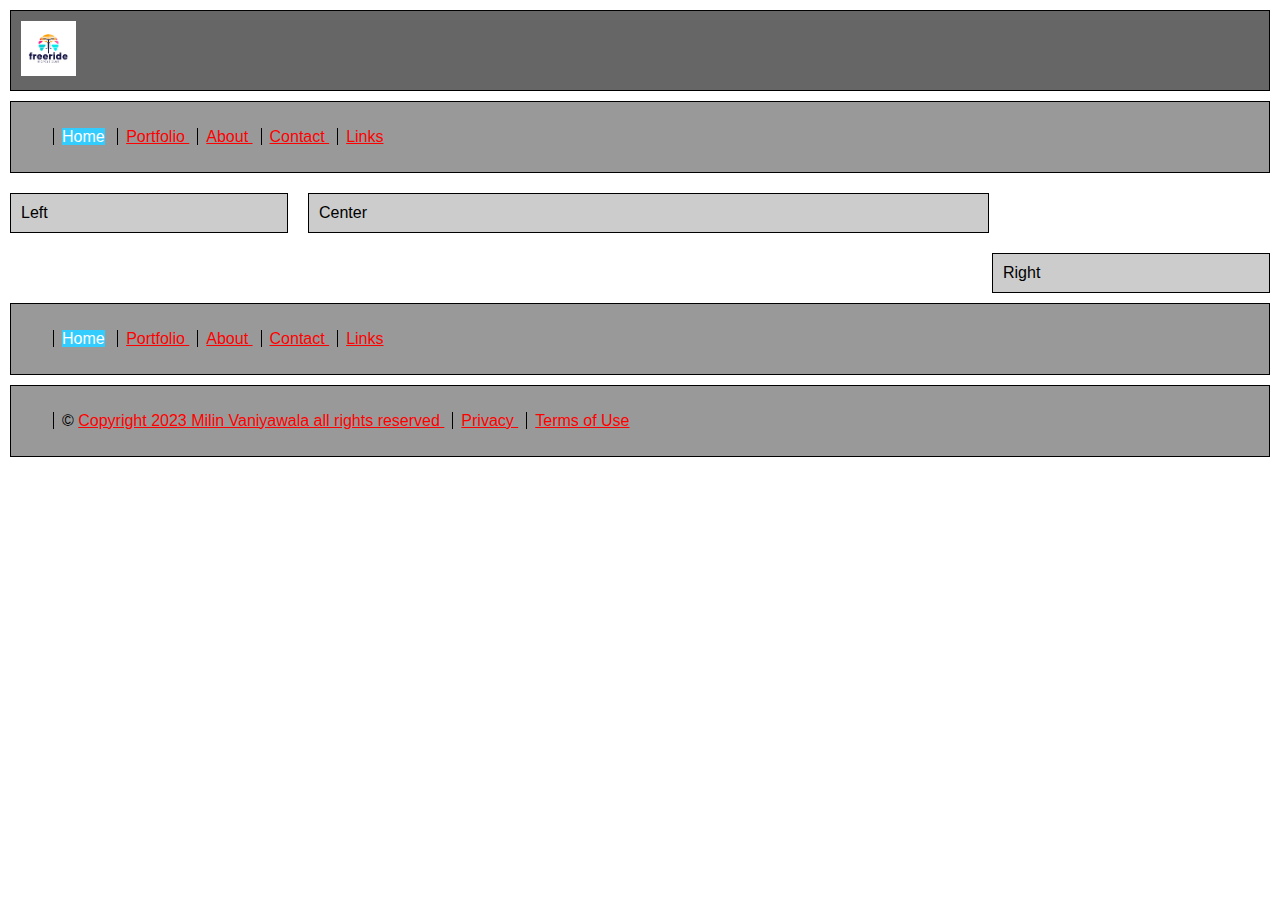
<file: index.html>
<!DOCTYPE html>
<html lang="en">
    <head>
        <title>Milin Vaniyawala's Web site</title>
        <!-- ## CSS ## -->
        <link href="styles/style.css" rel="stylesheet" type="text/css" />
    </head>
    <body>
        <!-- Header 1 -->
        <div class="box">
            <!-- ## Without Logo Image ## -->
            <!-- <span class="logo"> Milin Vaniyawala </span>  -->

            <!-- With Logo -->
            <img src="images/logo.jpg" alt="Bicycle Website Logo"
                title="freeride Bicycle" height="55">
        </div>

        <!-- Header 2 With Nav Section -->
        <div class="nav">
            <ul class="navlist">
                <li>
                    <span class="deadnav">Home</span>
                </li>
                <li>
                    <a href="portfolio.html"> Portfolio </a>
                </li>
                <li>
                    <a href="about.html"> About </a>
                </li>
                <li>
                    <a href="contact.html"> Contact </a>
                </li>
                <li>
                    <a href="links.html"> Links </a>
                </li>
            </ul>
        </div>

        <!--Left Side Block -->
        <div class="left"> Left </div>

        <!-- Center Block -->
        <div class="center"> Center </div>

        <!-- Right Side Block -->
        <div class="right"> Right </div>

        <!-- Footer Section 1 -->
        <div class="lower_nav">
            <ul class="navlist">
                <li>
                    <span class="deadnav">Home</span>
                </li>
                <li>
                    <a href="portfolio.html"> Portfolio </a>
                </li>
                <li>
                    <a href="about.html"> About </a>
                </li>
                <li>
                    <a href="contact.html"> Contact </a>
                </li>
                <li>
                    <a href="links.html"> Links </a>
                </li>
            </ul>
        </div>

        <!-- Footer Section 2 -->
        <div class="legal">
            <ul class="navlist">
                <li>
                    &copy;
                    <a href="copyright.html"> Copyright 2023 Milin
                        Vaniyawala
                        all rights reserved </a>
                </li>
                <li>
                    <a href="privacy.html"> Privacy </a>
                </li>
                <li>
                    <a href="terms.html"> Terms of Use </a>
                </li>
            </ul>
        </div>
    </body>
</html>
</file>
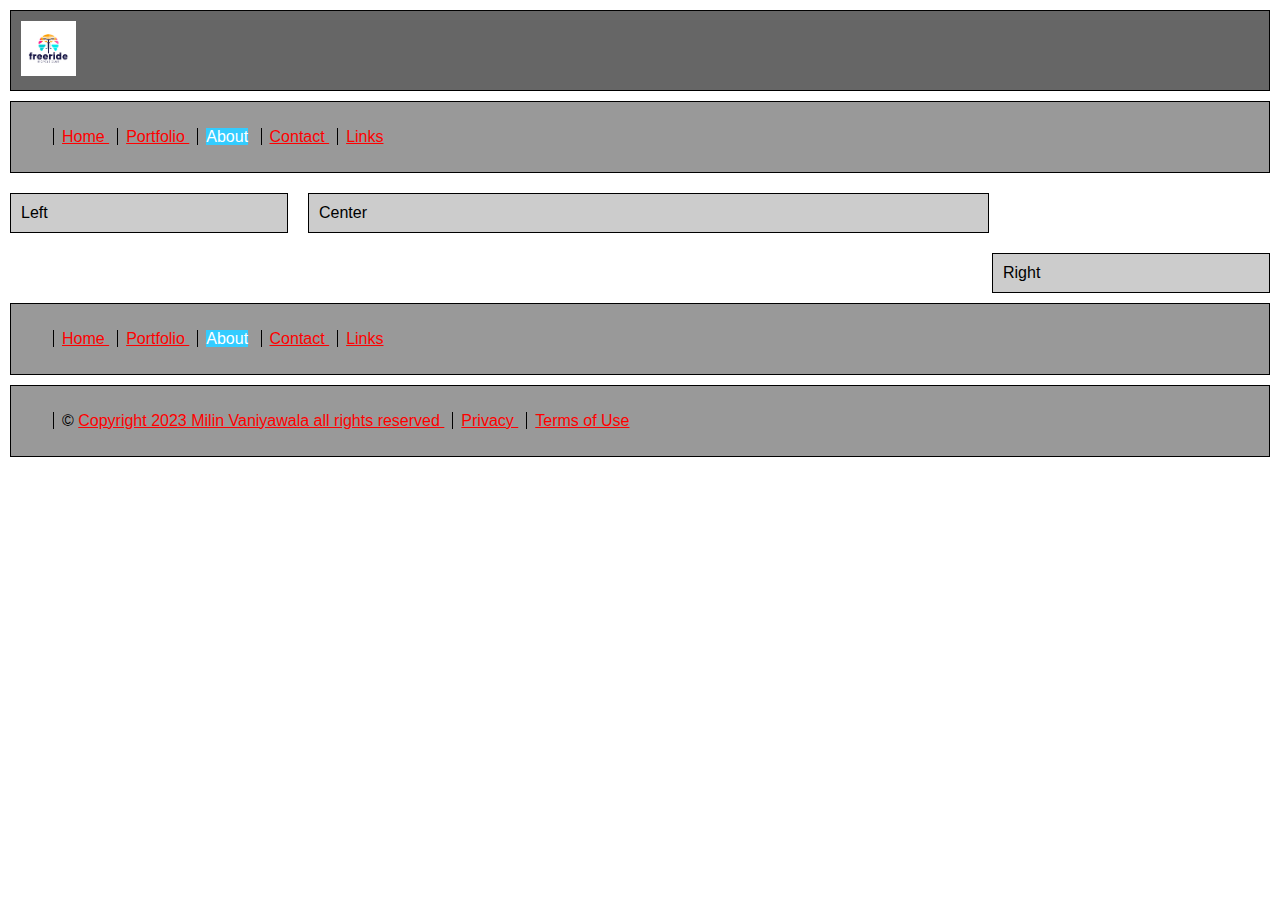
<file: about.html>
<!DOCTYPE html>
<html lang="en">
    <head>
        <title>Milin Vaniyawala's Web site</title>
        <!-- ## CSS ## -->
        <link href="styles/style.css" rel="stylesheet" type="text/css" />
    </head>
    <body>
        <!-- Header 1 -->
        <div class="box">
            <!-- ## Without Logo Image ## -->
            <!-- <span class="logo"> Milin Vaniyawala </span>  -->

            <!-- With Logo -->
            <img src="images/logo.jpg" alt="Bicycle Website Logo"
                title="freeride Bicycle" height="55">
        </div>

        <!-- Header 2 With Nav Section -->
        <div class="nav">
            <ul class="navlist">
                <li>
                    <a href="index.html"> Home </a>
                </li>
                <li>
                    <a href="portfolio.html"> Portfolio </a>
                </li>
                <li>
                    <span class="deadnav">About</span>
                </li>
                <li>
                    <a href="contact.html"> Contact </a>
                </li>
                <li>
                    <a href="links.html"> Links </a>
                </li>
            </ul>
        </div>

        <!--Left Side Block -->
        <div class="left"> Left </div>

        <!-- Center Block -->
        <div class="center"> Center </div>

        <!-- Right Side Block -->
        <div class="right"> Right </div>

        <!-- Footer Section 1 -->
        <div class="lower_nav">
            <ul class="navlist">
                <li>
                    <a href="index.html"> Home </a>
                </li>
                <li>
                    <a href="portfolio.html"> Portfolio </a>
                </li>
                <li>
                    <span class="deadnav">About</span>
                </li>
                <li>
                    <a href="contact.html"> Contact </a>
                </li>
                <li>
                    <a href="links.html"> Links </a>
                </li>
            </ul>
        </div>

        <!-- Footer Section 2 -->
        <div class="legal">
            <ul class="navlist">
                <li>
                    &copy;
                    <a href="copyright.html"> Copyright 2023 Milin
                        Vaniyawala
                        all rights reserved </a>
                </li>
                <li>
                    <a href="privacy.html"> Privacy </a>
                </li>
                <li>
                    <a href="terms.html"> Terms of Use </a>
                </li>
            </ul>
        </div>
    </body>
</html>
</file>
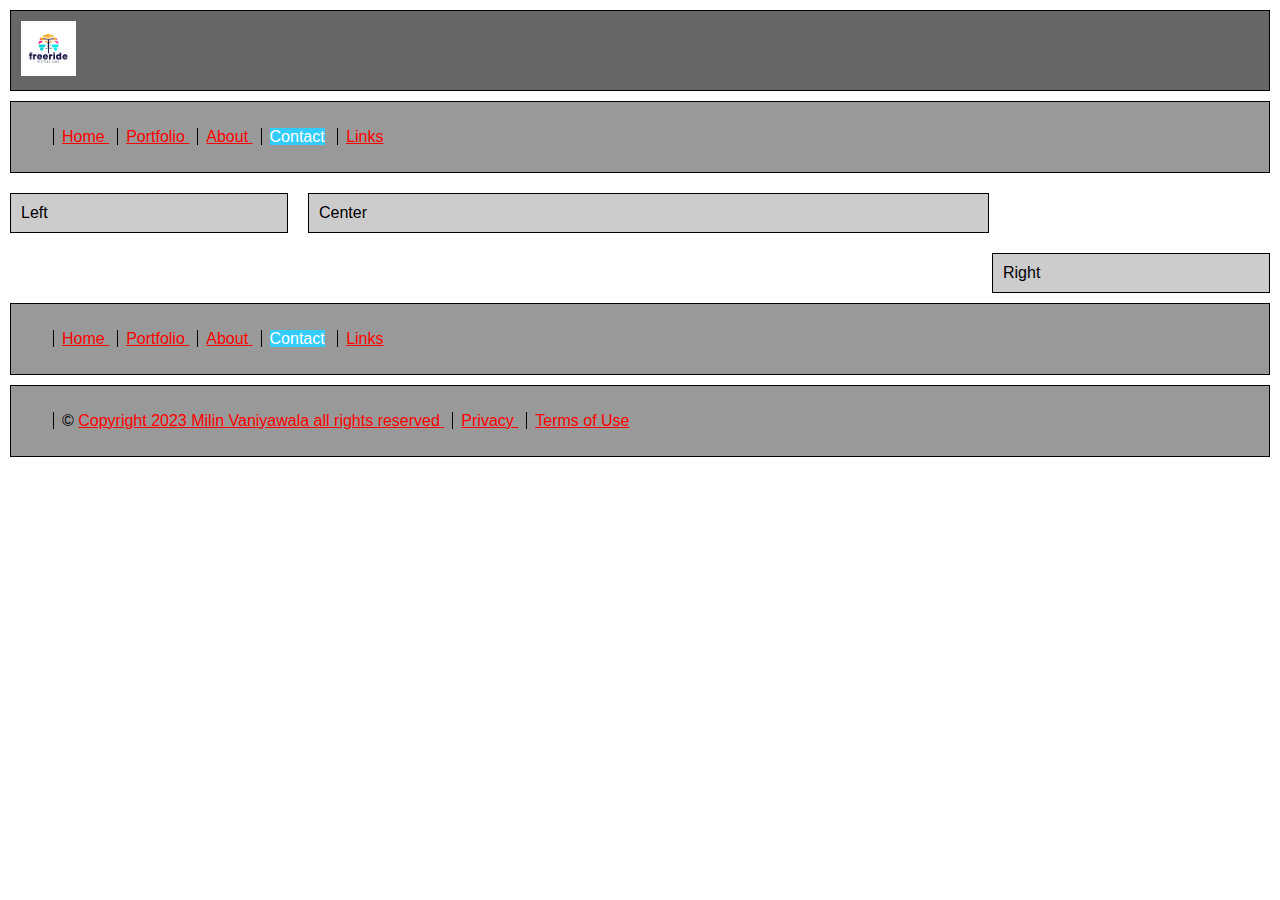
<file: contact.html>
<!DOCTYPE html>
<html lang="en">
    <head>
        <title>Milin Vaniyawala's Web site</title>
        <!-- ## CSS ## -->
        <link href="styles/style.css" rel="stylesheet" type="text/css" />
    </head>
    <body>
        <!-- Header 1 -->
        <div class="box">
            <!-- ## Without Logo Image ## -->
            <!-- <span class="logo"> Milin Vaniyawala </span>  -->

            <!-- With Logo -->
            <img src="images/logo.jpg" alt="Bicycle Website Logo"
                title="freeride Bicycle" height="55">
        </div>

        <!-- Header 2 With Nav Section -->
        <div class="nav">
            <ul class="navlist">
                <li>
                    <a href="index.html"> Home </a>
                </li>
                <li>
                    <a href="portfolio.html"> Portfolio </a>
                </li>
                <li>
                    <a href="about.html"> About </a>
                </li>
                <li>
                    <span class="deadnav">Contact</span>
                </li>
                <li>
                    <a href="links.html"> Links </a>
                </li>
            </ul>
        </div>

        <!--Left Side Block -->
        <div class="left"> Left </div>

        <!-- Center Block -->
        <div class="center"> Center </div>

        <!-- Right Side Block -->
        <div class="right"> Right </div>

        <!-- Footer Section 1 -->
        <div class="lower_nav">
            <ul class="navlist">
                <li>
                    <a href="index.html"> Home </a>
                </li>
                <li>
                    <a href="portfolio.html"> Portfolio </a>
                </li>
                <li>
                    <a href="about.html"> About </a>
                </li>
                <li>
                    <span class="deadnav">Contact</span>
                </li>
                <li>
                    <a href="links.html"> Links </a>
                </li>
            </ul>
        </div>

        <!-- Footer Section 2 -->
        <div class="legal">
            <ul class="navlist">
                <li>
                    &copy;
                    <a href="copyright.html"> Copyright 2023 Milin
                        Vaniyawala
                        all rights reserved </a>
                </li>
                <li>
                    <a href="privacy.html"> Privacy </a>
                </li>
                <li>
                    <a href="terms.html"> Terms of Use </a>
                </li>
            </ul>
        </div>
    </body>
</html>
</file>
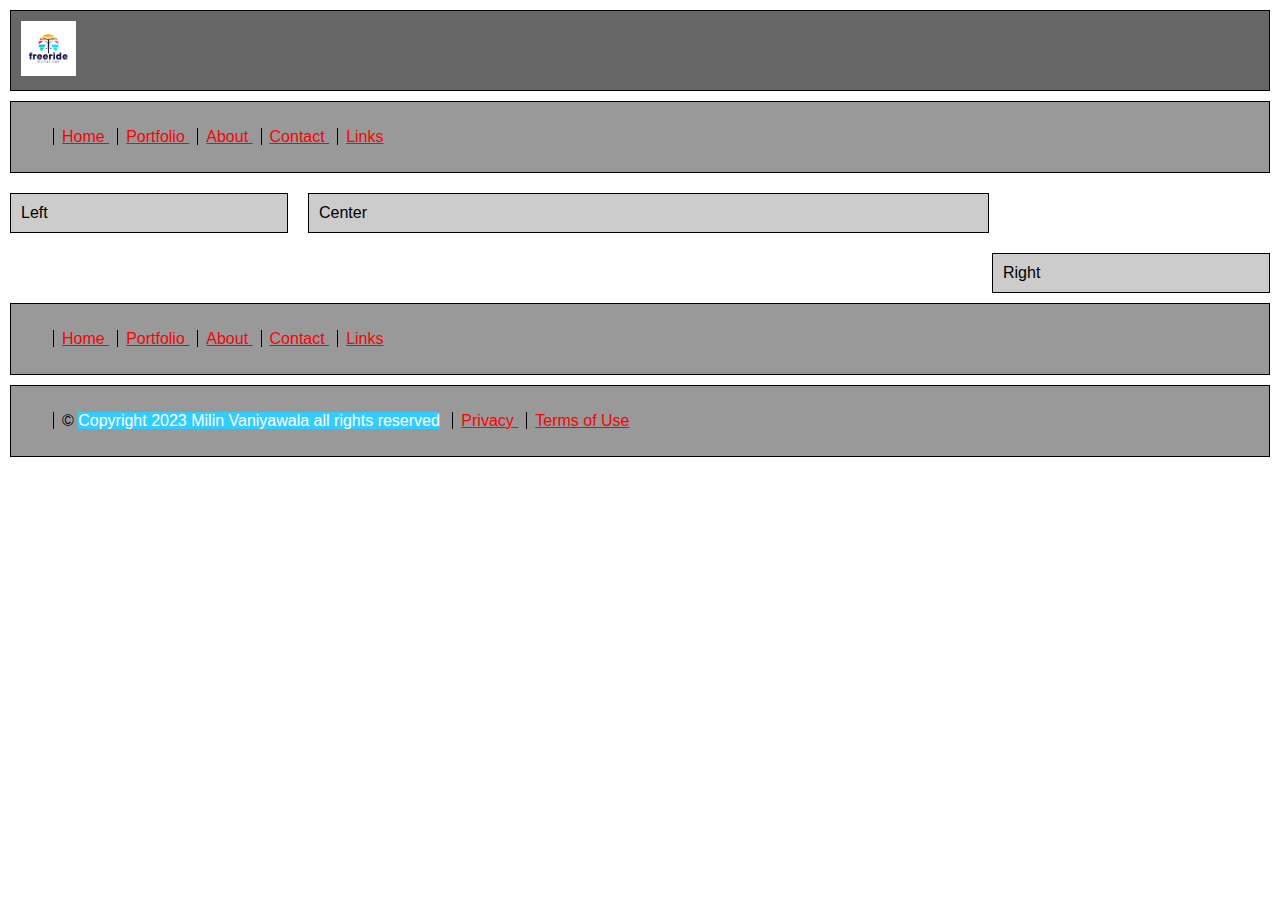
<file: copyright.html>
<!DOCTYPE html>
<html lang="en">
    <head>
        <title>Milin Vaniyawala's Web site</title>
        <!-- ## CSS ## -->
        <link href="styles/style.css" rel="stylesheet" type="text/css" />
    </head>
    <body>
        <!-- Header 1 -->
        <div class="box">
            <!-- ## Without Logo Image ## -->
            <!-- <span class="logo"> Milin Vaniyawala </span>  -->

            <!-- With Logo -->
            <img src="images/logo.jpg" alt="Bicycle Website Logo"
                title="freeride Bicycle" height="55">
        </div>

        <!-- Header 2 With Nav Section -->
        <div class="nav">
            <ul class="navlist">
                <li>
                    <a href="index.html"> Home </a>
                </li>
                <li>
                    <a href="portfolio.html"> Portfolio </a>
                </li>
                <li>
                    <a href="about.html"> About </a>
                </li>
                <li>
                    <a href="contact.html"> Contact </a>
                </li>
                <li>
                    <a href="links.html"> Links </a>
                </li>
            </ul>
        </div>

        <!--Left Side Block -->
        <div class="left"> Left </div>

        <!-- Center Block -->
        <div class="center"> Center </div>

        <!-- Right Side Block -->
        <div class="right"> Right </div>

        <!-- Footer Section 1 -->
        <div class="lower_nav">
            <ul class="navlist">
                <li>
                    <a href="index.html"> Home </a>
                </li>
                <li>
                    <a href="portfolio.html"> Portfolio </a>
                </li>
                <li>
                    <a href="about.html"> About </a>
                </li>
                <li>
                    <a href="contact.html"> Contact </a>
                </li>
                <li>
                    <a href="links.html"> Links </a>
                </li>
            </ul>
        </div>

        <!-- Footer Section 2 -->
        <div class="legal">
            <ul class="navlist">
                <li>
                    &copy;
                    <span class="deadnav">Copyright 2023 Milin Vaniyawala all
                        rights reserved</span>
                </li>
                <li>
                    <a href="privacy.html"> Privacy </a>
                </li>
                <li>
                    <a href="terms.html"> Terms of Use </a>
                </li>
            </ul>
        </div>
    </body>
</html>
</file>
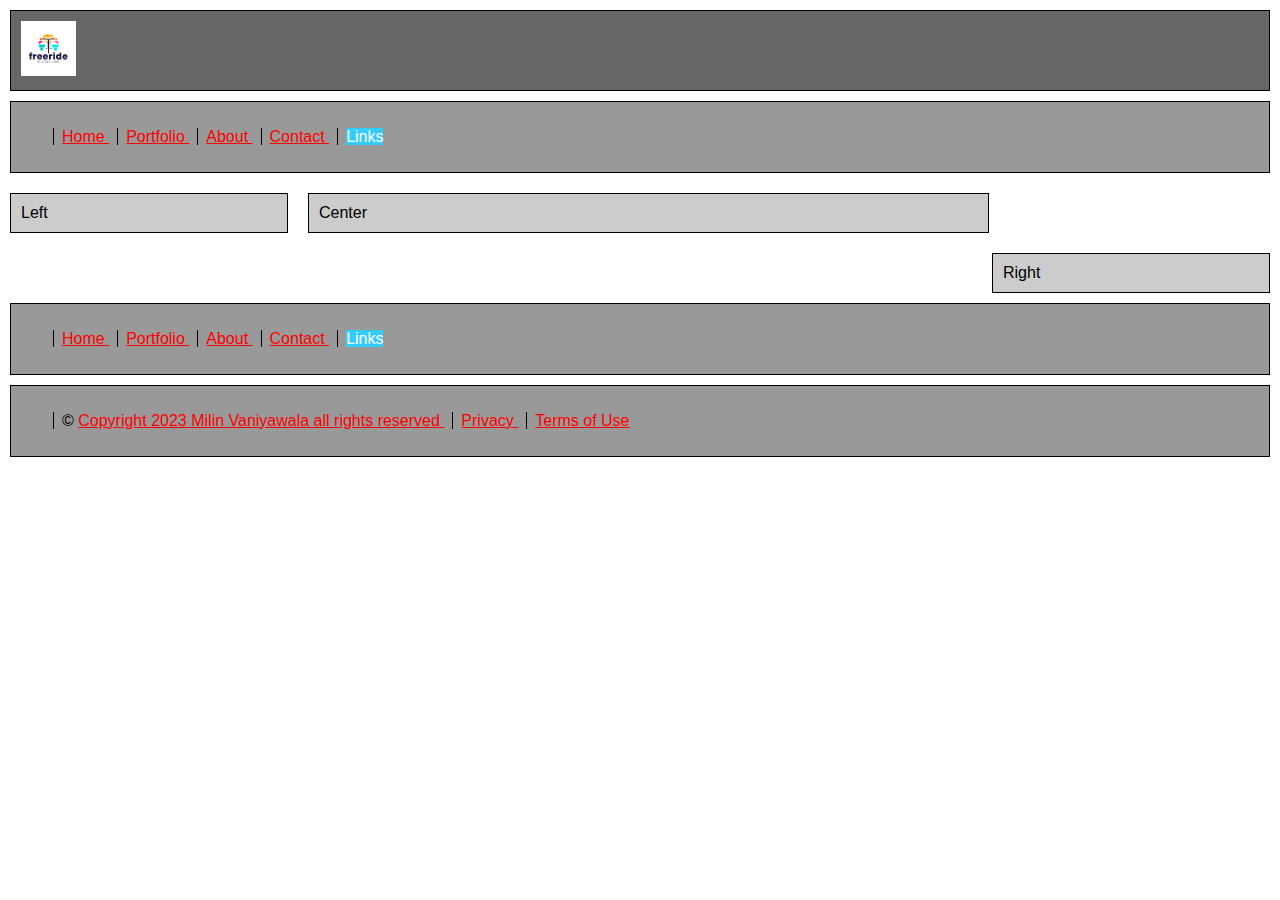
<file: links.html>
<!DOCTYPE html>
<html lang="en">
    <head>
        <title>Milin Vaniyawala's Web site</title>
        <!-- ## CSS ## -->
        <link href="styles/style.css" rel="stylesheet" type="text/css" />
    </head>
    <body>
        <!-- Header 1 -->
        <div class="box">
            <!-- ## Without Logo Image ## -->
            <!-- <span class="logo"> Milin Vaniyawala </span>  -->

            <!-- With Logo -->
            <img src="images/logo.jpg" alt="Bicycle Website Logo"
                title="freeride Bicycle" height="55">
        </div>

        <!-- Header 2 With Nav Section -->
        <div class="nav">
            <ul class="navlist">
                <li>
                    <a href="index.html"> Home </a>
                </li>
                <li>
                    <a href="portfolio.html"> Portfolio </a>
                </li>
                <li>
                    <a href="about.html"> About </a>
                </li>
                <li>
                    <a href="contact.html"> Contact </a>
                </li>
                <li>
                    <span class="deadnav">Links</span>
                </li>
            </ul>
        </div>

        <!--Left Side Block -->
        <div class="left"> Left </div>

        <!-- Center Block -->
        <div class="center"> Center </div>

        <!-- Right Side Block -->
        <div class="right"> Right </div>

        <!-- Footer Section 1 -->
        <div class="lower_nav">
            <ul class="navlist">
                <li>
                    <a href="index.html"> Home </a>
                </li>
                <li>
                    <a href="portfolio.html"> Portfolio </a>
                </li>
                <li>
                    <a href="about.html"> About </a>
                </li>
                <li>
                    <a href="contact.html"> Contact </a>
                </li>
                <li>
                    <span class="deadnav">Links</span>
                </li>
            </ul>
        </div>

        <!-- Footer Section 2 -->
        <div class="legal">
            <ul class="navlist">
                <li>
                    &copy;
                    <a href="copyright.html"> Copyright 2023 Milin
                        Vaniyawala
                        all rights reserved </a>
                </li>
                <li>
                    <a href="privacy.html"> Privacy </a>
                </li>
                <li>
                    <a href="terms.html"> Terms of Use </a>
                </li>
            </ul>
        </div>
    </body>
</html>
</file>
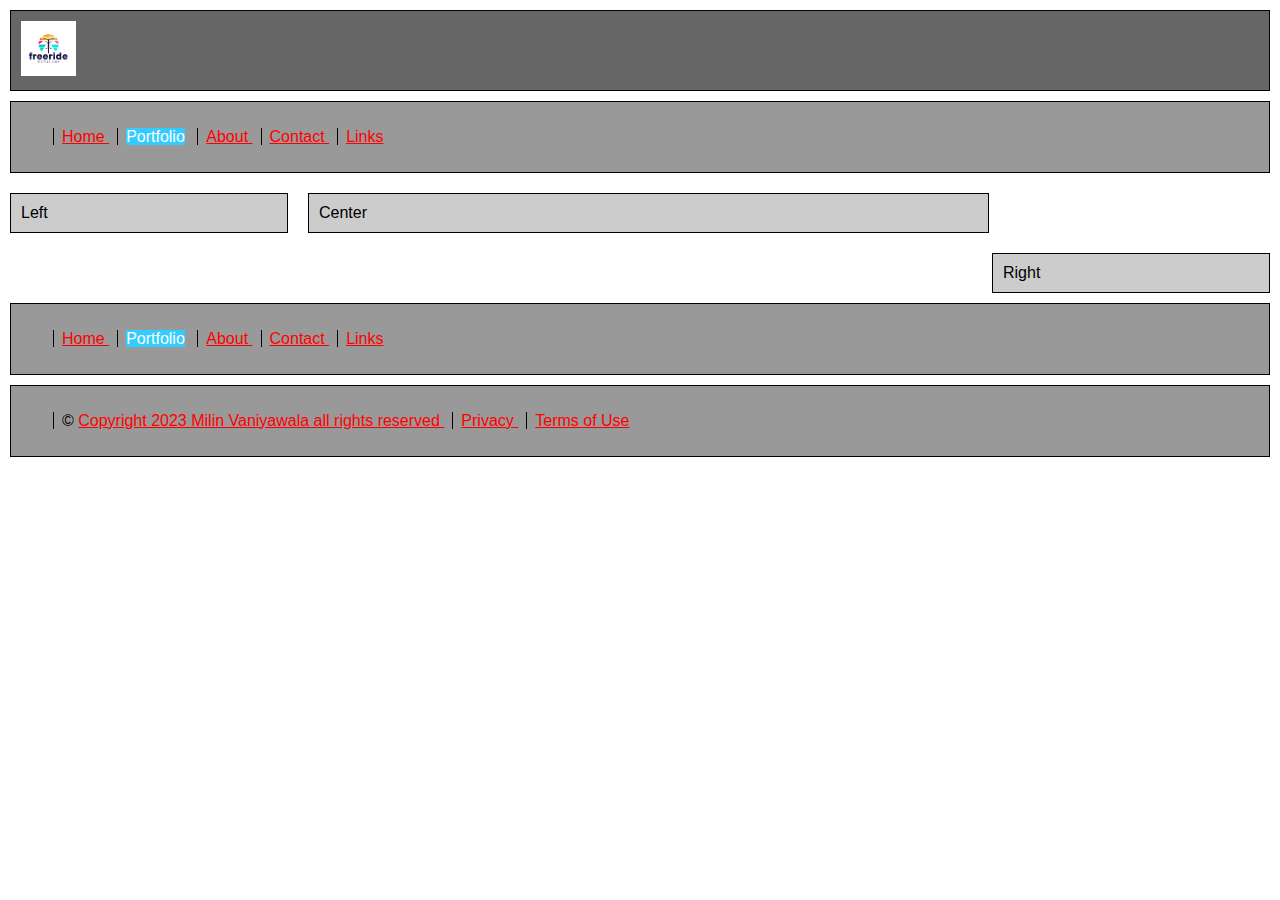
<file: portfolio.html>
<!DOCTYPE html>
<html lang="en">
    <head>
        <title>Milin Vaniyawala's Web site</title>
        <!-- ## CSS ## -->
        <link href="styles/style.css" rel="stylesheet" type="text/css" />
    </head>
    <body>
        <!-- Header 1 -->
        <div class="box">
            <!-- ## Without Logo Image ## -->
            <!-- <span class="logo"> Milin Vaniyawala </span>  -->

            <!-- With Logo -->
            <img src="images/logo.jpg" alt="Bicycle Website Logo"
                title="freeride Bicycle" height="55">
        </div>

        <!-- Header 2 With Nav Section -->
        <div class="nav">
            <ul class="navlist">
                <li>
                    <a href="index.html"> Home </a>
                </li>
                <li>
                    <span class="deadnav">Portfolio</span>
                </li>
                <li>
                    <a href="about.html"> About </a>
                </li>
                <li>
                    <a href="contact.html"> Contact </a>
                </li>
                <li>
                    <a href="links.html"> Links </a>
                </li>
            </ul>
        </div>

        <!--Left Side Block -->
        <div class="left"> Left </div>

        <!-- Center Block -->
        <div class="center"> Center </div>

        <!-- Right Side Block -->
        <div class="right"> Right </div>

        <!-- Footer Section 1 -->
        <div class="lower_nav">
            <ul class="navlist">
                <li>
                    <a href="index.html"> Home </a>
                </li>
                <li>
                    <span class="deadnav">Portfolio</span>
                </li>
                <li>
                    <a href="about.html"> About </a>
                </li>
                <li>
                    <a href="contact.html"> Contact </a>
                </li>
                <li>
                    <a href="links.html"> Links </a>
                </li>
            </ul>
        </div>

        <!-- Footer Section 2 -->
        <div class="legal">
            <ul class="navlist">
                <li>
                    &copy;
                    <a href="copyright.html"> Copyright 2023 Milin
                        Vaniyawala
                        all rights reserved </a>
                </li>
                <li>
                    <a href="privacy.html"> Privacy </a>
                </li>
                <li>
                    <a href="terms.html"> Terms of Use </a>
                </li>
            </ul>
        </div>
    </body>
</html>
</file>
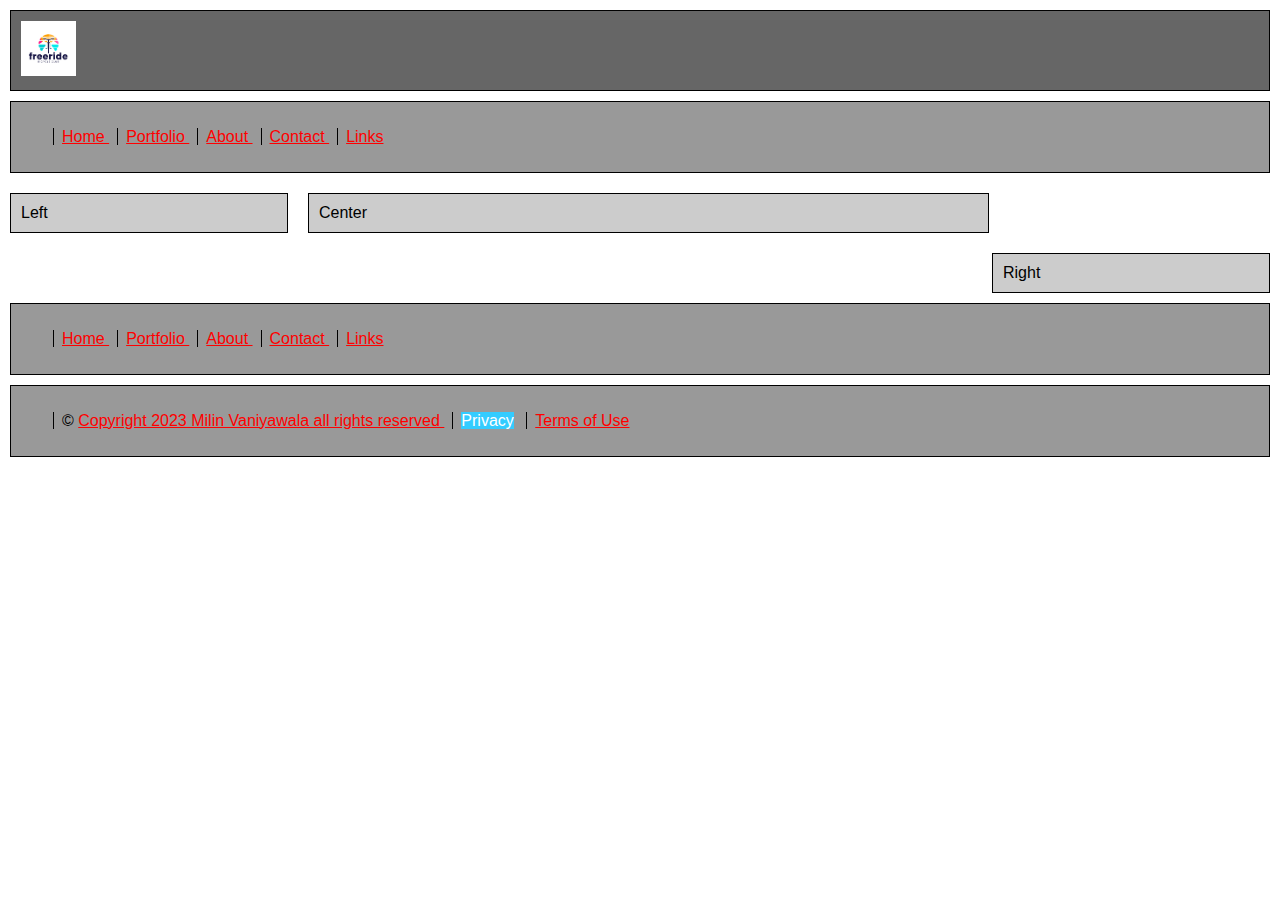
<file: privacy.html>
<!DOCTYPE html>
<html lang="en">
    <head>
        <title>Milin Vaniyawala's Web site</title>
        <!-- ## CSS ## -->
        <link href="styles/style.css" rel="stylesheet" type="text/css" />
    </head>
    <body>
        <!-- Header 1 -->
        <div class="box">
            <!-- ## Without Logo Image ## -->
            <!-- <span class="logo"> Milin Vaniyawala </span>  -->

            <!-- With Logo -->
            <img src="images/logo.jpg" alt="Bicycle Website Logo"
                title="freeride Bicycle" height="55">
        </div>

        <!-- Header 2 With Nav Section -->
        <div class="nav">
            <ul class="navlist">
                <li>
                    <a href="index.html"> Home </a>
                </li>
                <li>
                    <a href="portfolio.html"> Portfolio </a>
                </li>
                <li>
                    <a href="about.html"> About </a>
                </li>
                <li>
                    <a href="contact.html"> Contact </a>
                </li>
                <li>
                    <a href="links.html"> Links </a>
                </li>
            </ul>
        </div>

        <!--Left Side Block -->
        <div class="left"> Left </div>

        <!-- Center Block -->
        <div class="center"> Center </div>

        <!-- Right Side Block -->
        <div class="right"> Right </div>

        <!-- Footer Section 1 -->
        <div class="lower_nav">
            <ul class="navlist">
                <li>
                    <a href="index.html"> Home </a>
                </li>
                <li>
                    <a href="portfolio.html"> Portfolio </a>
                </li>
                <li>
                    <a href="about.html"> About </a>
                </li>
                <li>
                    <a href="contact.html"> Contact </a>
                </li>
                <li>
                    <a href="links.html"> Links </a>
                </li>
            </ul>
        </div>

        <!-- Footer Section 2 -->
        <div class="legal">
            <ul class="navlist">
                <li>
                    &copy;
                    <a href="copyright.html"> Copyright 2023 Milin
                        Vaniyawala
                        all rights reserved </a>
                </li>
                <li>
                    <span class="deadnav">Privacy</span>
                </li>
                <li>
                    <a href="terms.html"> Terms of Use </a>
                </li>
            </ul>
        </div>
    </body>
</html>
</file>
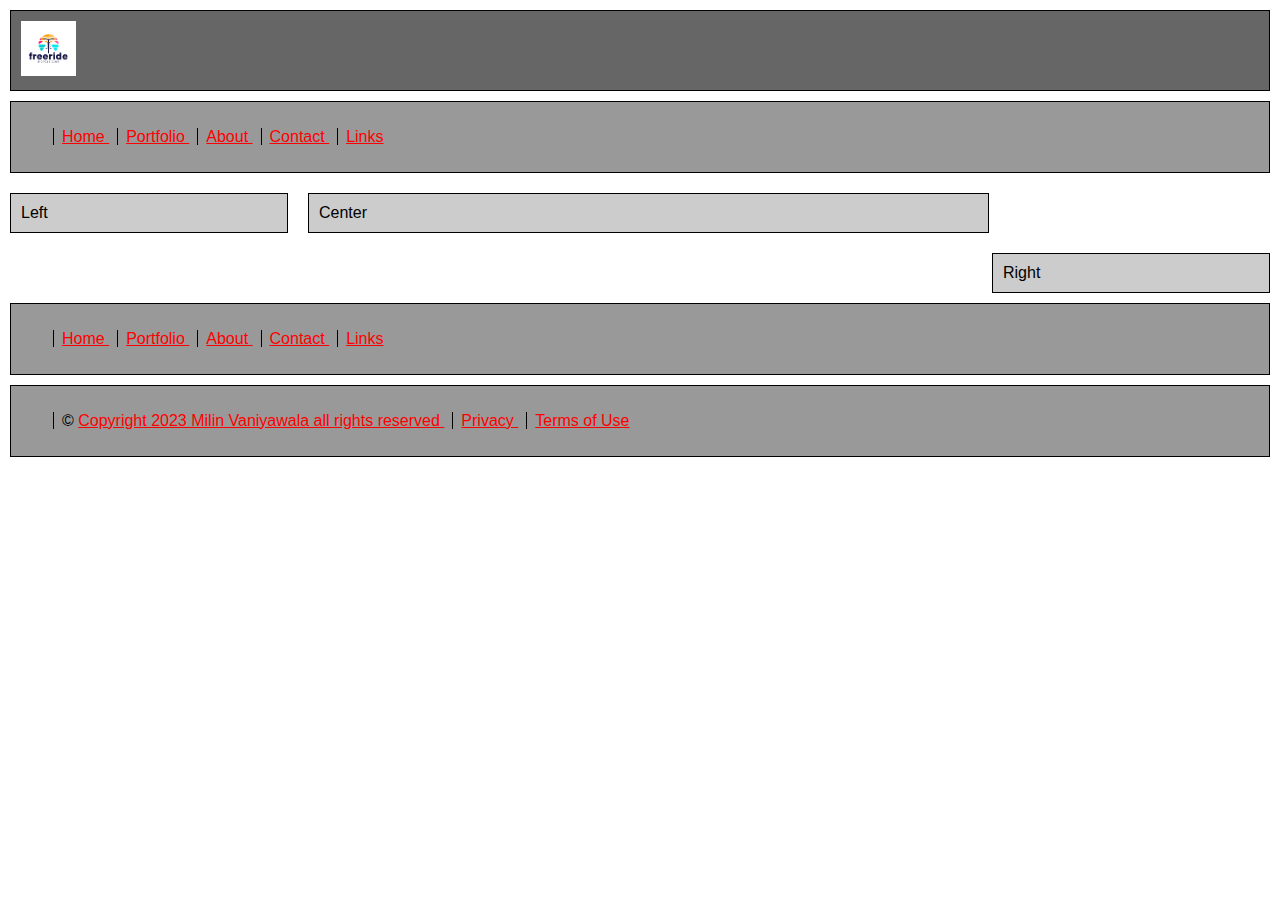
<file: template.html>
<!DOCTYPE html>
<html lang="en">
    <head>
        <title>Milin Vaniyawala's Web site</title>
        <!-- ## CSS ## -->
        <link href="styles/style.css" rel="stylesheet" type="text/css" />
    </head>
    <body>
        <!-- Header 1 -->
        <div class="box">
            <!-- ## Without Logo Image ## -->
            <!-- <span class="logo"> Milin Vaniyawala </span>  -->

            <!-- With Logo -->
            <img src="images/logo.jpg" alt="Bicycle Website Logo"
                title="freeride Bicycle" height="55">
        </div>

        <!-- Header 2 With Nav Section -->
        <div class="nav">
            <ul class="navlist">
                <li>
                    <a href="index.html"> Home </a>
                </li>
                <li>
                    <a href="portfolio.html"> Portfolio </a>
                </li>
                <li>
                    <a href="about.html"> About </a>
                </li>
                <li>
                    <a href="contact.html"> Contact </a>
                </li>
                <li>
                    <a href="links.html"> Links </a>
                </li>
            </ul>
        </div>

        <!--Left Side Block -->
        <div class="left"> Left </div>

        <!-- Center Block -->
        <div class="center"> Center </div>

        <!-- Right Side Block -->
        <div class="right"> Right </div>

        <!-- Footer Section 1 -->
        <div class="lower_nav">
            <ul class="navlist">
                <li>
                    <a href="index.html"> Home </a>
                </li>
                <li>
                    <a href="portfolio.html"> Portfolio </a>
                </li>
                <li>
                    <a href="about.html"> About </a>
                </li>
                <li>
                    <a href="contact.html"> Contact </a>
                </li>
                <li>
                    <a href="links.html"> Links </a>
                </li>
            </ul>
        </div>

        <!-- Footer Section 2 -->
        <div class="legal">
            <ul class="navlist">
                <li>
                    &copy;
                    <a href="copyright.html"> Copyright 2023 Milin
                        Vaniyawala
                        all rights reserved </a>
                </li>
                <li>
                    <a href="privacy.html"> Privacy </a>
                </li>
                <li>
                    <a href="terms.html"> Terms of Use </a>
                </li>
            </ul>
        </div>
    </body>
</html>
</file>
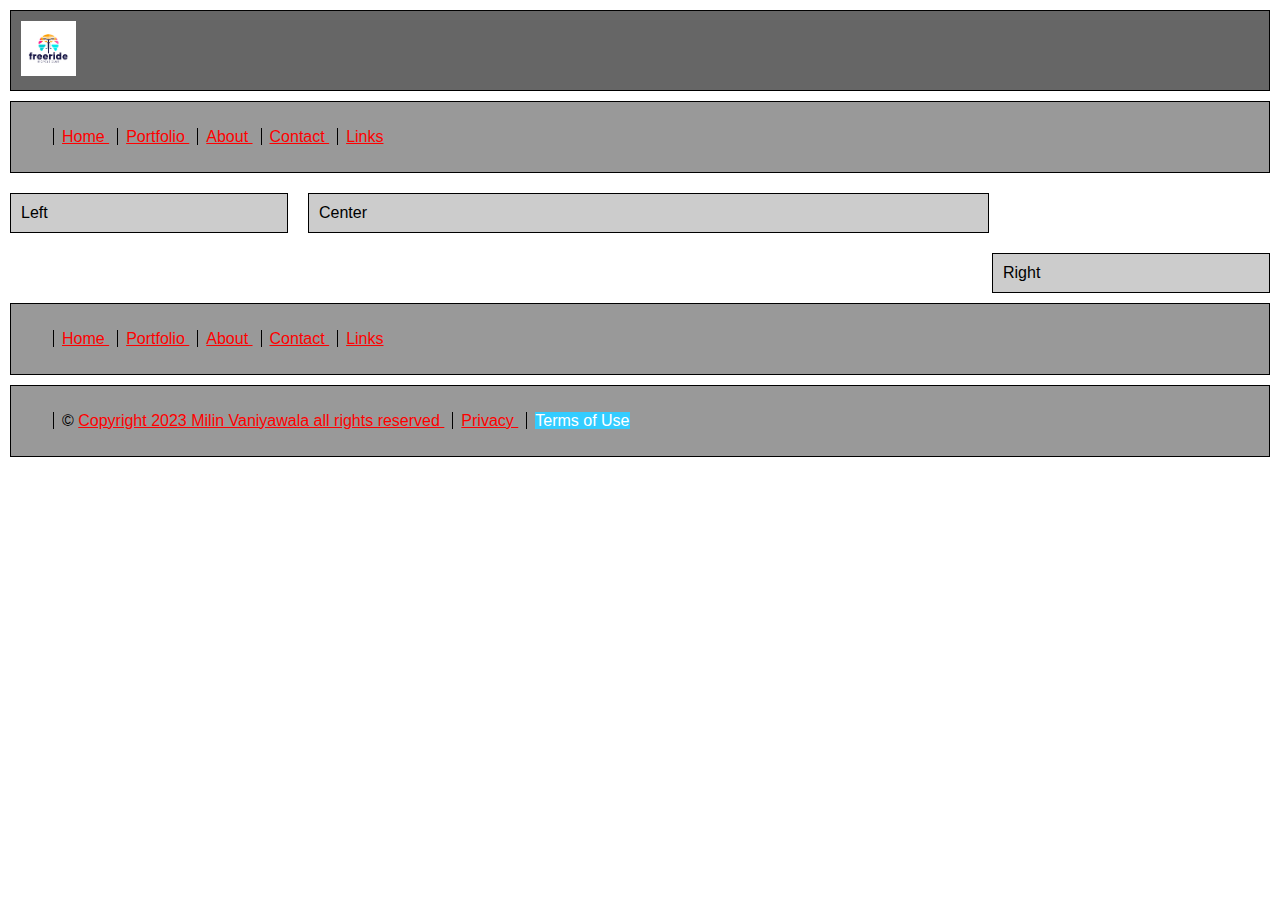
<file: terms.html>
<!DOCTYPE html>
<html lang="en">
    <head>
        <title>Milin Vaniyawala's Web site</title>
        <!-- ## CSS ## -->
        <link href="styles/style.css" rel="stylesheet" type="text/css" />
    </head>
    <body>
        <!-- Header 1 -->
        <div class="box">
            <!-- ## Without Logo Image ## -->
            <!-- <span class="logo"> Milin Vaniyawala </span>  -->

            <!-- With Logo -->
            <img src="images/logo.jpg" alt="Bicycle Website Logo"
                title="freeride Bicycle" height="55">
        </div>

        <!-- Header 2 With Nav Section -->
        <div class="nav">
            <ul class="navlist">
                <li>
                    <a href="index.html"> Home </a>
                </li>
                <li>
                    <a href="portfolio.html"> Portfolio </a>
                </li>
                <li>
                    <a href="about.html"> About </a>
                </li>
                <li>
                    <a href="contact.html"> Contact </a>
                </li>
                <li>
                    <a href="links.html"> Links </a>
                </li>
            </ul>
        </div>

        <!--Left Side Block -->
        <div class="left"> Left </div>

        <!-- Center Block -->
        <div class="center"> Center </div>

        <!-- Right Side Block -->
        <div class="right"> Right </div>

        <!-- Footer Section 1 -->
        <div class="lower_nav">
            <ul class="navlist">
                <li>
                    <a href="index.html"> Home </a>
                </li>
                <li>
                    <a href="portfolio.html"> Portfolio </a>
                </li>
                <li>
                    <a href="about.html"> About </a>
                </li>
                <li>
                    <a href="contact.html"> Contact </a>
                </li>
                <li>
                    <a href="links.html"> Links </a>
                </li>
            </ul>
        </div>

        <!-- Footer Section 2 -->
        <div class="legal">
            <ul class="navlist">
                <li>
                    &copy;
                    <a href="copyright.html"> Copyright 2023 Milin
                        Vaniyawala
                        all rights reserved </a>
                </li>
                <li>
                    <a href="privacy.html"> Privacy </a>
                </li>
                <li>
                    <span class="deadnav">Terms of Use</span>
                </li>
            </ul>
        </div>
    </body>
</html>
</file>
<file: styles/style.css>
body {
  padding: 0px;
  margin: 0px;
  font-family: Arial, Helvetica, sans-serif;
  background: #fff;
  color: #000;
}

a:link {
  color: #f00;
}

a:visited {
  color: #fc0;
}

a:hover {
  background-color: #3cf;
  color: #03f;
}

a:active {
  color: #f3f;
}

.deadnav {
  color: #fff;
  background-color: #3cf;
}

.logo {
  font-size: 36px;
}

.navlist li {
  display: inline;
  list-style-type: circle;
  padding-right: 20px;
  border-left: 1px solid #000;
  line-height: 1.1em;
  margin: 0 0.5em 0 -0.5em;
  padding: 0 0.5em 0 0.5em;
}

.box {
  margin: 10px;
  padding: 10px;
  background-color: #666;
  border-width: 1px;
  border-color: black;
  border-style: solid;
  clear: both;
}

.nav {
  margin: 10px;
  padding: 10px;
  background-color: #999;
  border-width: 1px;
  border-color: black;
  border-style: solid;
}

.left {
  width: 20%;
  margin: 10px;
  padding: 10px;
  background-color: #ccc;
  border-width: 1px;
  border-color: black;
  border-style: solid;
  float: left;
}

.center {
  width: 51.5%;
  margin: 10px;
  padding: 10px;
  background-color: #ccc;
  border-width: 1px;
  border-color: black;
  border-style: solid;
  float: left;
}

.right {
  width: 20%;
  margin: 10px;
  padding: 10px;
  background-color: #ccc;
  border-width: 1px;
  border-color: black;
  border-style: solid;
  float: right;
}

.lower_nav {
  margin: 10px;
  padding: 10px;
  background-color: #999;
  border-width: 1px;
  border-color: black;
  border-style: solid;
  clear: both;
}

.legal {
  margin: 10px;
  padding: 10px;
  background-color: #999;
  border-width: 1px;
  border-color: black;
  border-style: solid;
  float: none;
  clear: both;
}
</file>
